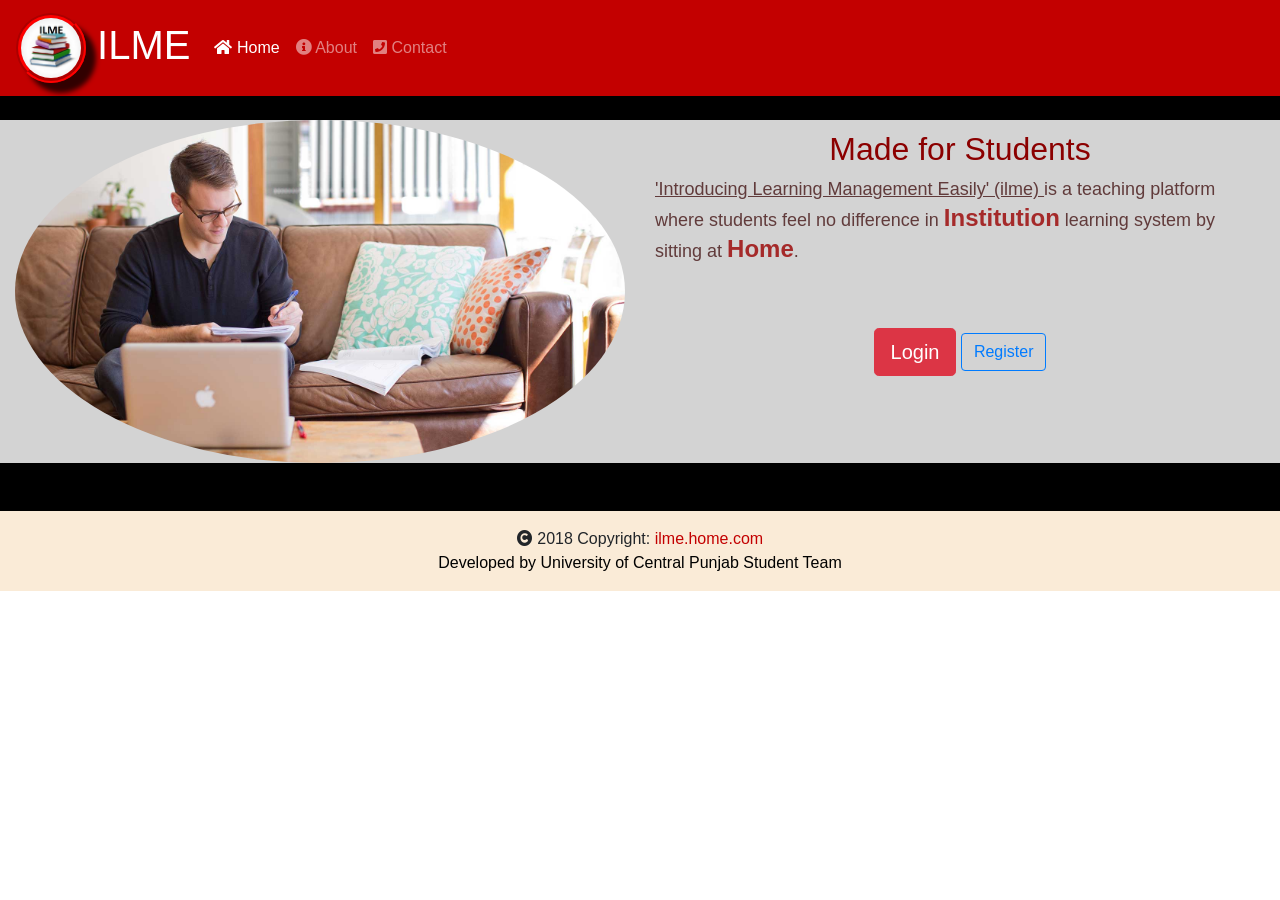
<file: assignment 3 login and regester validation/Assignment 2 ILME Website/index.html>
<!doctype html>
<html lang="en">
<head>

    <meta charset="utf-8">
    <meta name="viewport" content="width=device-width, initial-scale=1, shrink-to-fit=no">

    <title>ILME</title>
    <link rel="stylesheet" href="https://stackpath.bootstrapcdn.com/bootstrap/4.1.3/css/bootstrap.min.css" integrity="sha384-MCw98/SFnGE8fJT3GXwEOngsV7Zt27NXFoaoApmYm81iuXoPkFOJwJ8ERdknLPMO" crossorigin="anonymous">
    <link rel="stylesheet" href="https://use.fontawesome.com/releases/v5.4.2/css/all.css">
    <link rel="stylesheet" href="css/bootstrap.css">
    <link rel="stylesheet" href="css/style.css">

</head>
<body>

    <div class="mynavbar">
        <nav class="navbar navbar-expand-sm navbar-dark ">
            <span class="navbar-brand mb-0 h1"><img class="logo" src="images/logoo.jpg"> ILME</span>
            <button class="navbar-toggler" type="button" data-toggle="collapse" data-target="#navbarButton" >
                <span class="navbar-toggler-icon"></span>
            </button>

            <div class="collapse navbar-collapse" id="navbarButton">
                <ul class="navbar-nav mr-auto">

                    <a class="nav-item nav-link active" href="index.html"><i class="fas fa-home"></i> Home <span class="sr-only">(current)</span></a>
                    <a class="nav-item nav-link" href="about.html"><i class="fas fa-info-circle"></i> About</a>
                    <a class="nav-item nav-link " href="contact.html"><i class="fas fa-phone-square"></i> Contact</a>

                </ul>
            </div>
        </nav>
    </div>

    <div class="container-fluid">
        <div class="row">
            <div class="col-xs-6 text-center">
                <br>
                <div class="container-fluid" style="background-color: lightgrey">

                    <div class="row">

                        <div class="col text-right">
                            <img src="2.jpg" class="img-fluid rounded float-right rounded-circle " alt="onlinestudy2">
                        </div> <br>
                        <div class="col-md-6 col-xs-6 text-center">
                            <h1 class="mainnote">
                                Made for Students
                            </h1>

                            <p class="mainnote2 text-left">
                                <span style="text-decoration: underline; color:#613b3b">'Introducing Learning Management Easily' (ilme) </span> is a teaching platform where students feel no difference in <span style="font-size: x-large; color:brown; font-weight: bold">Institution</span> learning system  by sitting at <span style="font-size: x-large;color:brown; font-weight: bold">Home</span>.
                            </p>
                            <br><br>
                            <a
                                    href="Login.html" class="btn btn-danger btn-lg" >
                                    <i class="fal fa-sign-in"></i>Login
                            </a>
                            <a href="Register.html" class="btn btn-outline-primary btn-lg-sm" >
                                <i class="fal fa-sign-in"></i>Register
                            </a>
                        </div>

                    </div>
                </div>

                <br>
                <br>

                <footer class="page-footer font-small unique-color-dark">

                    <div class="footer-copyright text-center py-3"><i class="fas fa-copyright"></i> 2018 Copyright:
                        <a style="color: #c30000;"> ilme.home.com <br> <a style="color:black"> Developed by University of Central Punjab Student Team</a></a>

                    </div>

                </footer>

    <script src="https://code.jquery.com/jquery-3.3.1.slim.min.js" integrity="sha384-q8i/X+965DzO0rT7abK41JStQIAqVgRVzpbzo5smXKp4YfRvH+8abtTE1Pi6jizo" crossorigin="anonymous"></script>
    <script src="https://cdnjs.cloudflare.com/ajax/libs/popper.js/1.14.3/umd/popper.min.js" integrity="sha384-ZMP7rVo3mIykV+2+9J3UJ46jBk0WLaUAdn689aCwoqbBJiSnjAK/l8WvCWPIPm49" crossorigin="anonymous"></script>
    <script src="https://stackpath.bootstrapcdn.com/bootstrap/4.1.3/js/bootstrap.min.js" integrity="sha384-ChfqqxuZUCnJSK3+MXmPNIyE6ZbWh2IMqE241rYiqJxyMiZ6OW/JmZQ5stwEULTy" crossorigin="anonymous"></script>
            </div>
        </div>
    </div>
</body>
</html>
</file>
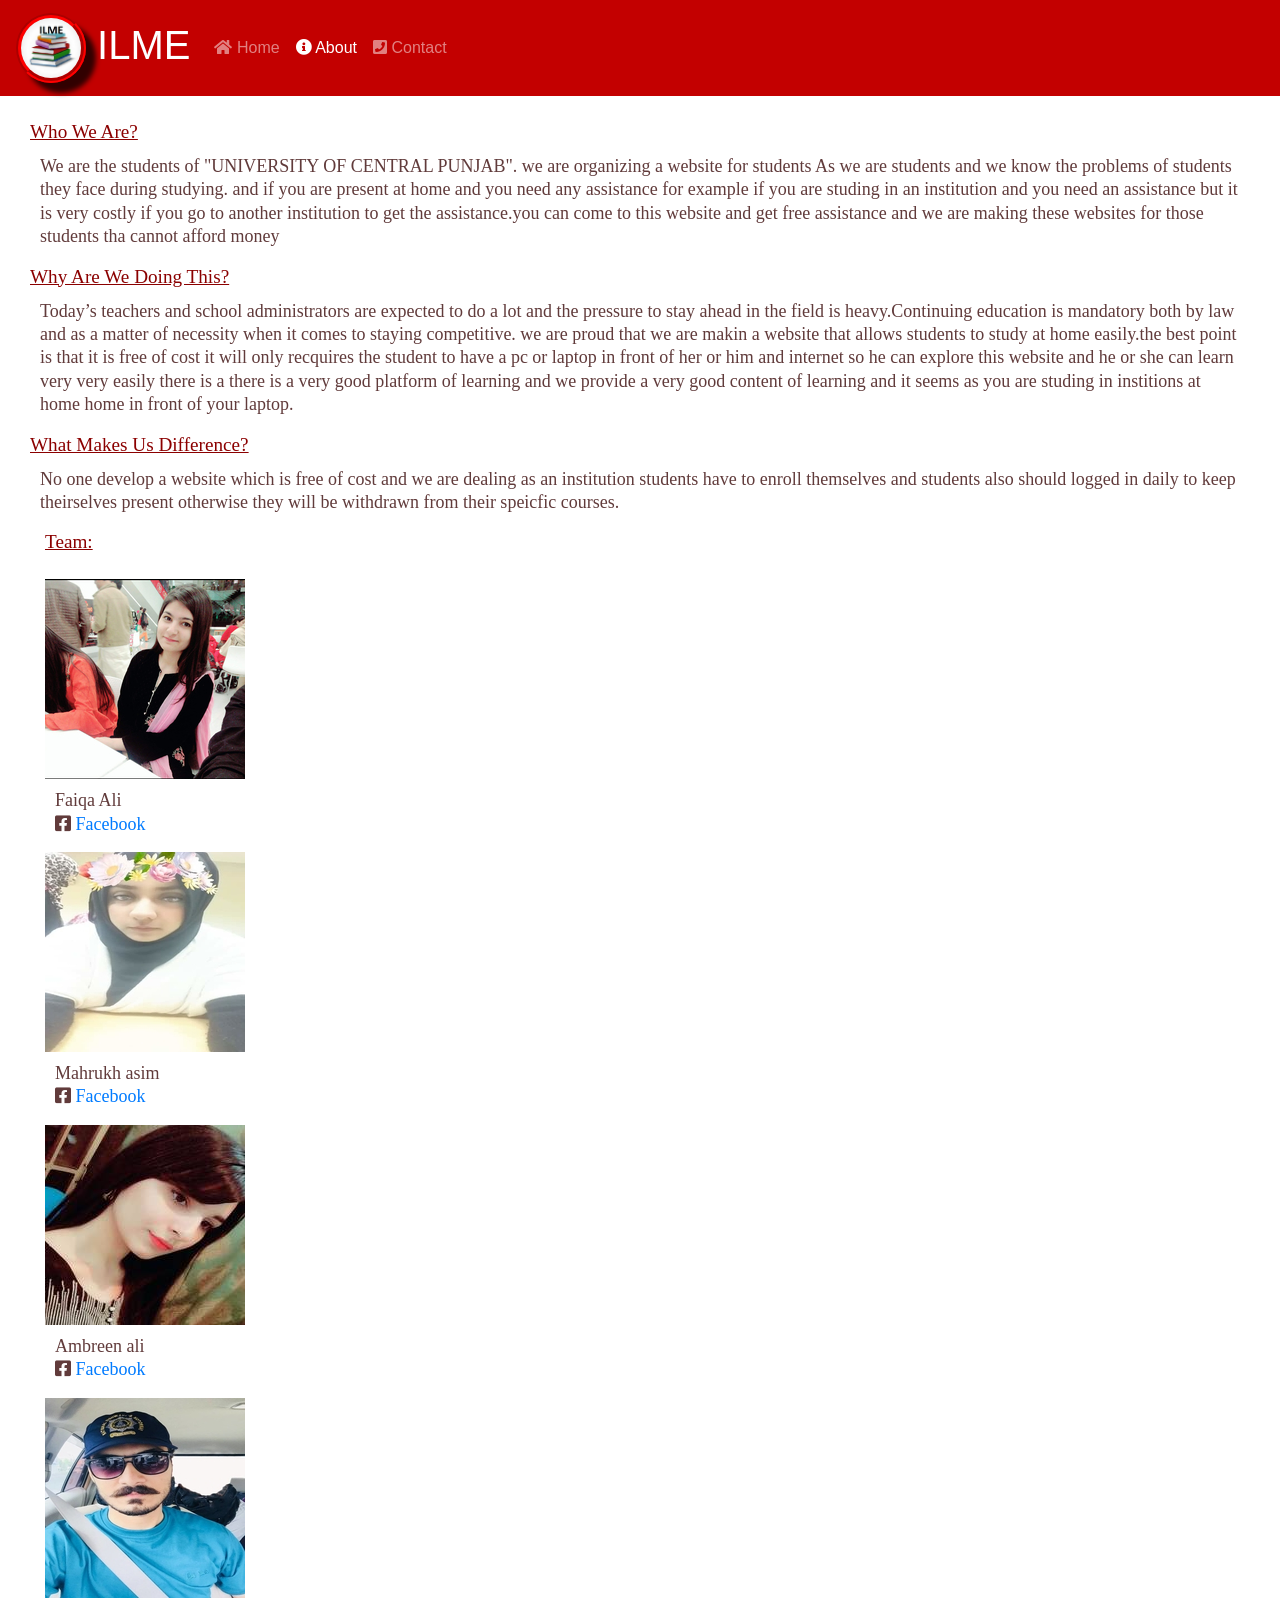
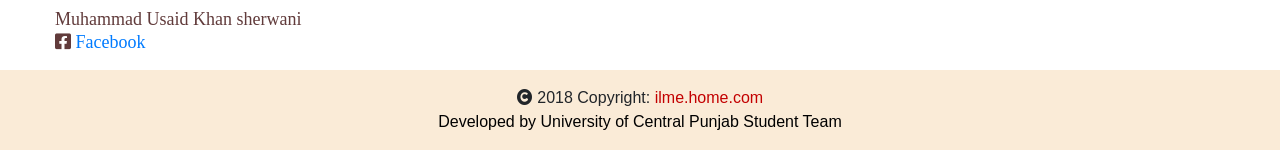
<file: assignment 3 login and regester validation/Assignment 2 ILME Website/about.html>
﻿<!doctype html>
<html lang="en">
<head>

	<meta charset="utf-8">
	<meta name="viewport" content="width=device-width, initial-scale=1, shrink-to-fit=no">
	<title>About Us</title>

	<link rel="stylesheet" href="https://stackpath.bootstrapcdn.com/bootstrap/4.1.3/css/bootstrap.min.css" integrity="sha384-MCw98/SFnGE8fJT3GXwEOngsV7Zt27NXFoaoApmYm81iuXoPkFOJwJ8ERdknLPMO" crossorigin="anonymous">
	<link rel="stylesheet" href="https://use.fontawesome.com/releases/v5.4.2/css/all.css">
	<link rel="stylesheet" href="css/bootstrap.css">
	<link rel="stylesheet" href="css/style.css">


</head>
<body>

<div class="mynavbar">
	<nav class="navbar navbar-expand-sm navbar-dark ">
		<span class="navbar-brand mb-0 h1"><img class="logo" src="logoo.jpg"> ILME</span>
		<button class="navbar-toggler" type="button" data-toggle="collapse" data-target="#navbarButton">
			<span class="navbar-toggler-icon"></span>
		</button>

		<div class="collapse navbar-collapse" id="navbarButton">
			<ul class="navbar-nav mr-auto">

				<a class="nav-item nav-link" href="index.html"><i class="fas fa-home"></i> Home <span class="sr-only">(current)</span></a>
				<a class="nav-item nav-link active" href="about.html"><i class="fas fa-info-circle"></i> About</a>
				<a class="nav-item nav-link " href="contact.html"><i class="fas fa-phone-square"></i> Contact</a>

			</ul>
		</div>
	</nav>
</div>
<br>
			<div class="cont container-fluid">
				<!--Description-->
				<div class="row">
					<div class="col- col-xs-6 text-left">
						<h1 class="note text-left">

							Who We Are?

						</h1>

						<p class="note2 text-left">
							We are the students of "UNIVERSITY OF CENTRAL PUNJAB". we are organizing a website for students
							As we are students and  we know the problems of students  they face during studying. and if you
							are present at home and you need any assistance for example if you are studing in an institution
							and you need an assistance but it is very costly if you go to another institution to get the
							assistance.you  can come to this website and get free assistance and we are making these websites
							for those students tha cannot afford money
						</p>

						<h1 class="note text-left">
							Why Are We Doing This?
						</h1>

						<p class="note2 text-left">
							Today’s teachers and school administrators are expected to do a lot and the pressure to stay ahead in the
							field is heavy.Continuing education is mandatory both by law and as a matter of necessity
							 when it comes to staying competitive.
                           we are proud that we are makin a website that allows students to study at home easily.the best point is
							that it is free of cost it will only recquires the student to have a pc or laptop in front of her or him
							and internet so he can explore this website and he  or she can learn very very easily there is a there is a
							 very good platform of learning and we provide a very good content of learning and it
							seems as you are studing in institions at home home in front of your laptop.

						</p>

						<h1 class="note text-left">
							What Makes Us Difference?
						</h1>

						<p class="note2 text-left">
							No one develop a website which is free of cost and we are dealing as an institution students
							have to enroll themselves and students also should logged in daily to keep theirselves present
							otherwise they will be withdrawn from their speicfic courses.


						</p>
					</div>

						<!--Team-->
					<div class="cont container-fluid">
						<div class="row">
							<div class="col col-xs-6 text-left">


								<h1 class="note text-left">
								  Team:
									<br>
								</h1>


							</div>
						</div>

						<!--Faiqa info-->
						<div class="row">
							<div class="col text-left">
								<br>
								<img class="pic" src="faiqa.jpg" class="img-fluid rounded " alt="admin1">
							</div> <br>
						</div>
						<div class="row">
							<div class="col-md-6 col-xs-6 text-left">

								<p class="note2 text-left" >
									Faiqa Ali
                                    <br>
									<i class="fab fa-facebook-square"></i><a href="https://www.facebook.com/bestfriends2217"> Facebook </a> <br>

								</p>
							</div>
						</div>

						<!--Ambreen info-->
						<div class="row">
							<div class="col text-left">
								<img class="pic"  src="mahrukh.jpg" class="img-fluid rounded " alt="admin2">
							</div> <br>
						</div>
						<div class="row">
							<div class="col-md-6 col-xs-6 text-left">

								<p class="note2 text-left">
									Mahrukh asim
									<br>
									<i class="fab fa-facebook-square"></i><a href="https://www.facebook.com/profile.php?id=100008153280206"> Facebook  </a> <br>

								</p>


							</div>
						</div>

						<!--Marukh info-->
						<div class="row">
							<div class="col text-left">
								<img class="pic" src="ambreen.jpg" class="img-fluid rounded  " alt="admin3">
							</div> <br>
						</div>
						<div class="row">
							<div class="col-md-6 col-xs-6 text-left">

								<p class="note2 text-left">
									Ambreen ali
									<br>
									<i class="fab fa-facebook-square"></i><a href="https://www.facebook.com/photo.php?fbid=167931840824817&set=a.110492129902122&type=3&theater"> Facebook </a> <br>

								</p>

							</div>
						</div>

						<!--Usaid info-->
						<div class="row">
							<div class="col text-left">
								<img class="pic" src="usaid.jpg" class="img-fluid rounded  " alt="admin3">
							</div> <br>
						</div>
						<div class="row">
							<div class="col-md-6 col-xs-6 text-left">

										<p class="note2 text-left">
										Muhammad Usaid Khan sherwani
										<br>
											<i class="fab fa-facebook-square"></i><a href="https://www.facebook.com/usaid.sherwani"> Facebook </a> <br>

									</p>


							</div>
						</div>
					</div>
				</div>
			</div>

<footer class="page-footer font-small unique-color-dark">

	<div class="footer-copyright text-center py-3"><i class="fas fa-copyright"></i> 2018 Copyright:
		<a style="color: #c30000;"> ilme.home.com <br> <a style="color:black"> Developed by University of Central Punjab Student Team</a></a>

	</div>

</footer>

<script src="https://code.jquery.com/jquery-3.3.1.slim.min.js" integrity="sha384-q8i/X+965DzO0rT7abK41JStQIAqVgRVzpbzo5smXKp4YfRvH+8abtTE1Pi6jizo" crossorigin="anonymous"></script>
<script src="https://cdnjs.cloudflare.com/ajax/libs/popper.js/1.14.3/umd/popper.min.js" integrity="sha384-ZMP7rVo3mIykV+2+9J3UJ46jBk0WLaUAdn689aCwoqbBJiSnjAK/l8WvCWPIPm49" crossorigin="anonymous"></script>
<script src="https://stackpath.bootstrapcdn.com/bootstrap/4.1.3/js/bootstrap.min.js" integrity="sha384-ChfqqxuZUCnJSK3+MXmPNIyE6ZbWh2IMqE241rYiqJxyMiZ6OW/JmZQ5stwEULTy" crossorigin="anonymous"></script>

</body>
</html>
</file>
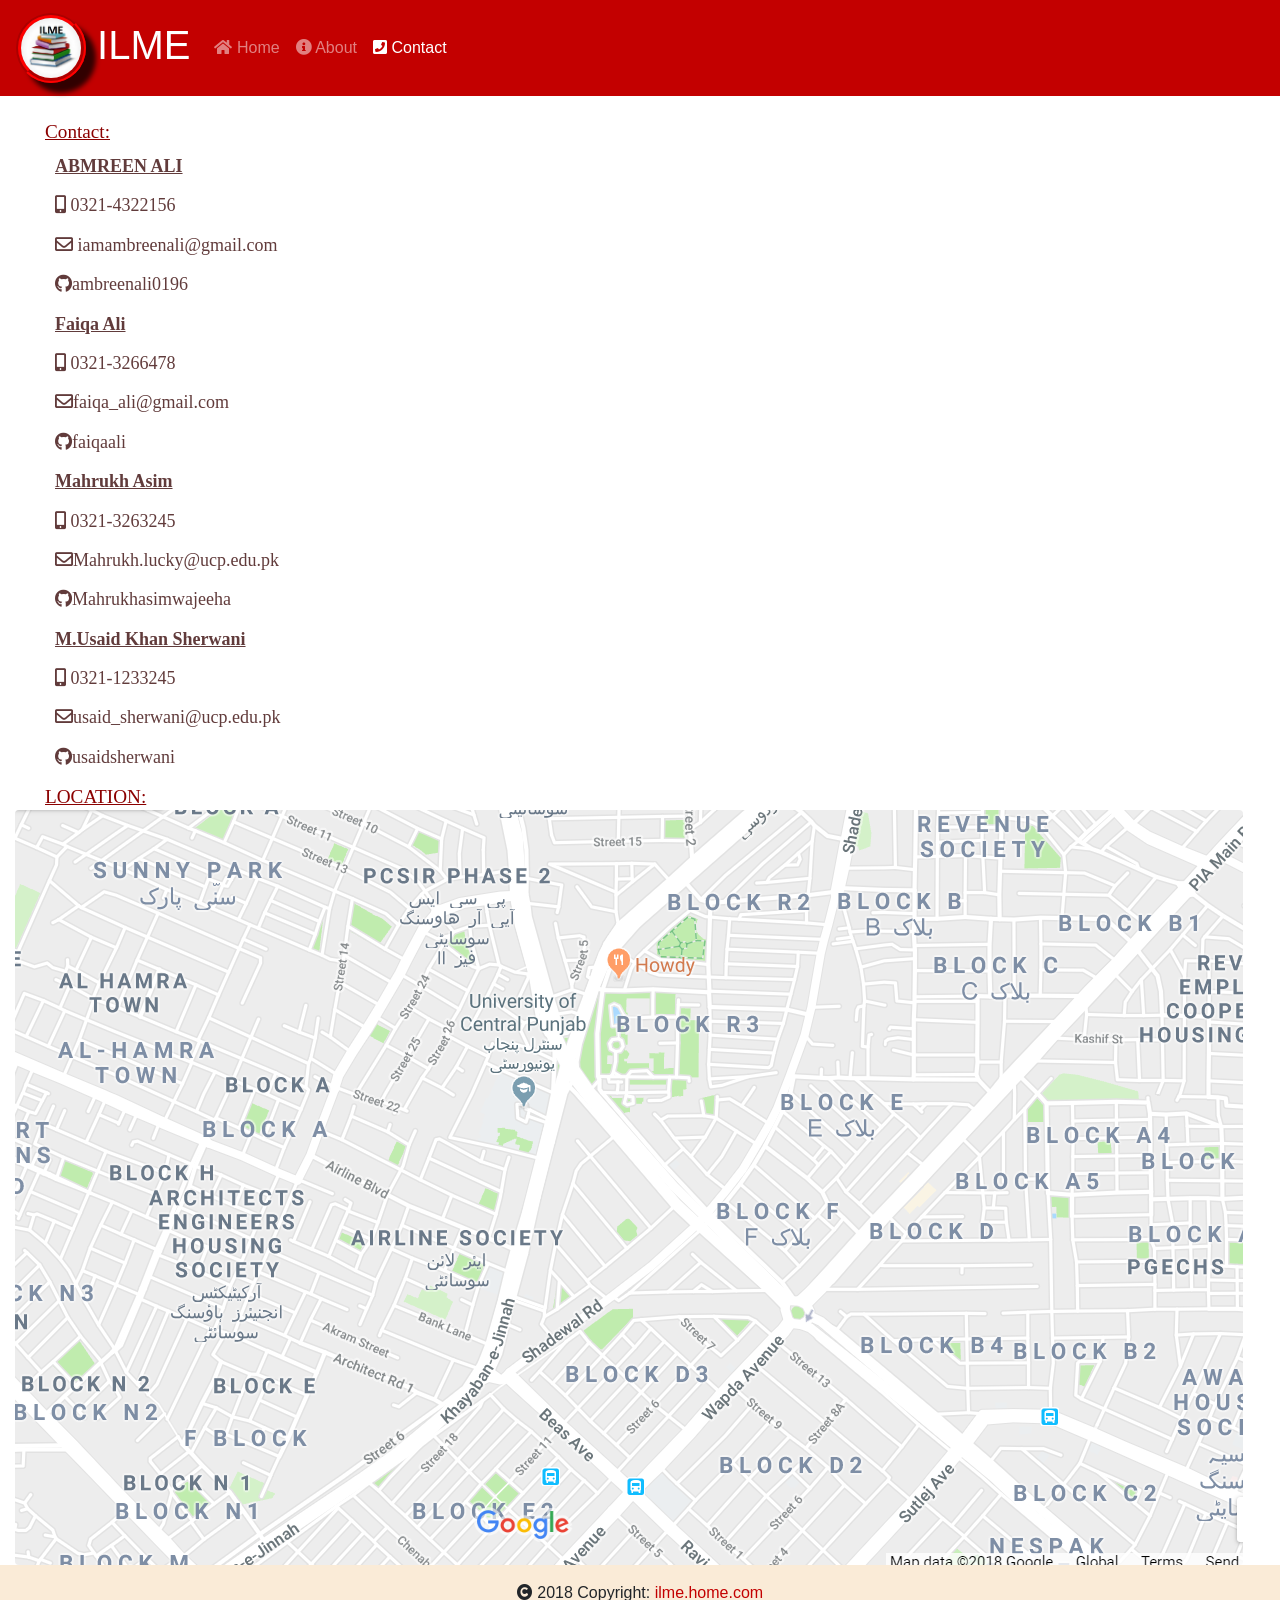
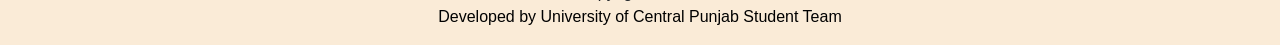
<file: assignment 3 login and regester validation/Assignment 2 ILME Website/contact.html>
<!doctype html>
<html lang="en">
<head>

	<meta charset="utf-8">
	<meta name="viewport" content="width=device-width, initial-scale=1, shrink-to-fit=no">
	<title>CONTACT Us</title>

	<link rel="stylesheet" href="https://stackpath.bootstrapcdn.com/bootstrap/4.1.3/css/bootstrap.min.css" integrity="sha384-MCw98/SFnGE8fJT3GXwEOngsV7Zt27NXFoaoApmYm81iuXoPkFOJwJ8ERdknLPMO" crossorigin="anonymous">
	<link rel="stylesheet" href="https://use.fontawesome.com/releases/v5.4.2/css/all.css">
	<link rel="stylesheet" href="css/bootstrap.css">
	<link rel="stylesheet" href="css/style.css">
	<link rel="stylesheet" href="css/style2.css">

</head>
<body>
<div class="mynavbar">
        <nav class="navbar navbar-expand-sm navbar-dark ">
            <span class="navbar-brand mb-0 h1"><img class="logo" src="images/logoo.jpg"> ILME</span>
            <button class="navbar-toggler" type="button" data-toggle="collapse" data-target="#navbarButton">
                <span class="navbar-toggler-icon"></span>
            </button>

            <div class="collapse navbar-collapse" id="navbarButton">
                <ul class="navbar-nav mr-auto">

                    <a class="nav-item nav-link" href="index.html"><i class="fas fa-home"></i> Home <span class="sr-only">(current)</span></a>
                    <a class="nav-item nav-link" href="about.html"><i class="fas fa-info-circle"></i> About</a>
                    <a class="nav-item nav-link active " href="contact.html"><i class="fas fa-phone-square"></i> Contact</a>

                </ul>
            </div>
        </nav>
    </div>

			<div class="cont container-fluid">

				<div class="row">
					<div class="col col-xs-6 text-left">
						<br>
						<h1 class="note text-left">
							Contact:
						</h1>
						<br>
						
						<p class="note2 text-left" style="font-weight: bold; text-decoration:underline">

							ABMREEN ALI

						</p>
						<p class="note2 text-left">

							<i class="fas fa-mobile-alt"></i> 0321-4322156

						</p>
						<p class="note2 text-left">

							<i class="far fa-envelope"></i> iamambreenali@gmail.com
						</p>
						<p class="note2 text-left">
							<i class="fab fa-github"></i>ambreenali0196

						</p>

						<p class="note2 text-left" style="font-weight: bold; text-decoration:underline">

							Faiqa Ali

						</p>

						<p class="note2 text-left">
							<i class="fas fa-mobile-alt"></i> 0321-3266478
						</p>
						<p class="note2 text-left">
							<i class="far fa-envelope"></i>faiqa_ali@gmail.com
						</p>
						<p class="note2 text-left">
							<i class="fab fa-github"></i>faiqaali
						</p>
						<p class="note2 text-left" style="font-weight: bold; text-decoration:underline">

							Mahrukh Asim

						</p>

						<p class="note2 text-left">
							<i class="fas fa-mobile-alt"></i> 0321-3263245
						</p>
						<p class="note2 text-left">
							<i class="far fa-envelope"></i>Mahrukh.lucky@ucp.edu.pk
						</p>
						<p class="note2 text-left">
							<i class="fab fa-github"></i>Mahrukhasimwajeeha
						</p>
						<p class="note2 text-left" style="font-weight: bold; text-decoration:underline">

							M.Usaid Khan Sherwani

						</p>

						<p class="note2 text-left">
							<i class="fas fa-mobile-alt"></i> 0321-1233245
						</p>
						<p class="note2 text-left">
							<i class="far fa-envelope"></i>usaid_sherwani@ucp.edu.pk
						</p>
						<p class="note2 text-left">
							<i class="fab fa-github"></i>usaidsherwani
						</p>
					</div>


					<div class="cont container-fluid">
						<div class="row">
							<div class="col col-xs-6 text-left">


								<h1 class="note text-left">
									LOCATION:
								</h1>


							</div>
						</div>


						<div class="row">
							<div class="col text-left">
								<img src="Capture.PNG" class="img-fluid rounded " alt="map " >
							</div>
						</div>
					</div>
				</div>
			</div>

<footer class="page-footer font-small unique-color-dark">

    <div class="footer-copyright text-center py-3"><i class="fas fa-copyright"></i> 2018 Copyright:
        <a style="color: #c30000;"> ilme.home.com <br> <a style="color:black"> Developed by University of Central Punjab Student Team</a></a>

    </div>

</footer>

    <script src="https://code.jquery.com/jquery-3.3.1.slim.min.js" integrity="sha384-q8i/X+965DzO0rT7abK41JStQIAqVgRVzpbzo5smXKp4YfRvH+8abtTE1Pi6jizo" crossorigin="anonymous"></script>
    <script src="https://cdnjs.cloudflare.com/ajax/libs/popper.js/1.14.3/umd/popper.min.js" integrity="sha384-ZMP7rVo3mIykV+2+9J3UJ46jBk0WLaUAdn689aCwoqbBJiSnjAK/l8WvCWPIPm49" crossorigin="anonymous"></script>
    <script src="https://stackpath.bootstrapcdn.com/bootstrap/4.1.3/js/bootstrap.min.js" integrity="sha384-ChfqqxuZUCnJSK3+MXmPNIyE6ZbWh2IMqE241rYiqJxyMiZ6OW/JmZQ5stwEULTy" crossorigin="anonymous"></script>			
			
			
</body>
</html>
</file>
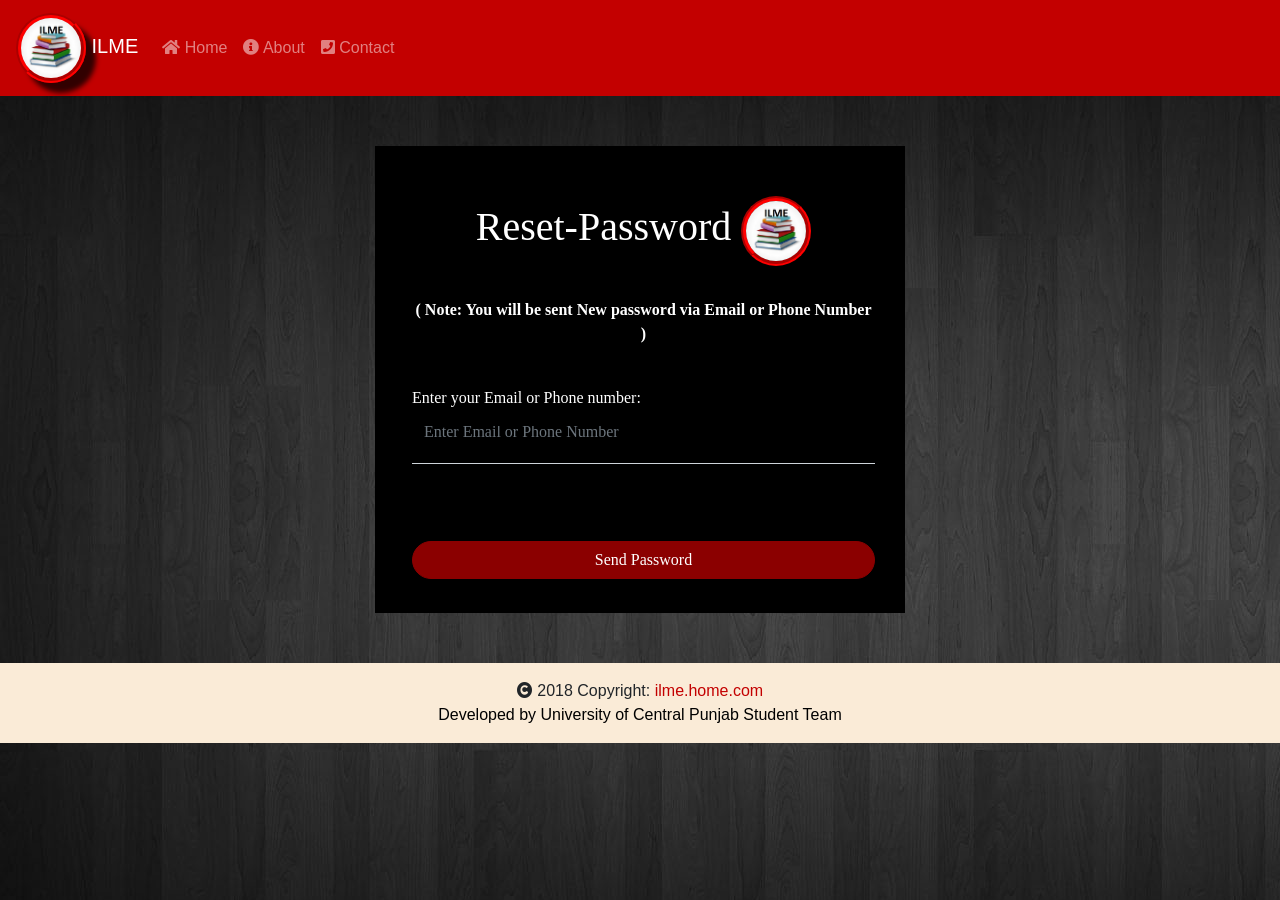
<file: assignment 3 login and regester validation/Assignment 2 ILME Website/forget-password.html>
<!DOCTYPE html>
<html lang="en">
<head>
    <meta charset="UTF-8">
    <meta name="viewport" content="width=device-width,initial-scale=1.0">
    <title>ILME:Forget Password</title>
    <link rel="icon" href="images/logoo.jpg" type="image/x-icon">
    <link href="https://fonts.googleapis.com/css?family=Bangers" rel="stylesheet">
    <link rel="stylesheet" href="https://use.fontawesome.com/releases/v5.4.2/css/all.css">
    <link rel="stylesheet" href="css/style.css">    <!--usaid's-->
    <link rel="stylesheet" href="css/bootstrap.css">    <!--usaid's-->
    <link rel="stylesheet" href="css/bootstrap123.css">
    <link rel="stylesheet" href="https://fonts.googleapis.com/css?family=Bangers">
</head>
<body background="images/bg7.jpg">


<div class="mynavbar">
    <nav class="navbar navbar-expand-sm navbar-dark ">
        <span class="navbar-brand mb-0 h1"><img class="logo" src="images/logoo.jpg"> ILME</span>
        <button class="navbar-toggler" type="button" data-toggle="collapse" data-target="#navbarButton" >
            <span class="navbar-toggler-icon"></span>
        </button>

        <div class="collapse navbar-collapse" id="navbarButton">
            <ul class="navbar-nav mr-auto">

                <a class="nav-item nav-link " href="index.html"><i class="fas fa-home"></i> Home <span class="sr-only">(current)</span></a>
                <a class="nav-item nav-link" href="about.html"><i class="fas fa-info-circle"></i> About</a>
                <a class="nav-item nav-link " href="contact.html"><i class="fas fa-phone-square"></i> Contact</a>

            </ul>
        </div>
    </nav>
</div>


    <div id="main">
        <div class="article">
            <br>
            <h1 style="color: white" align="center" class="mt-3" class="dec">Reset-Password <img class="logo" src="images/logoo.jpg" alt="my logo"> </h1><br>
            <p align ="center" style="color: white"><b> ( Note: You will be sent New password via Email or Phone Number )</b> </p><br>
            <p style="color: white">Enter your Email or Phone number:<br></p>
            <input type="text" class="form-control" id="emailorphone" name="email" placeholder="Enter Email or Phone Number" ><br><br><br><br>
            <button type="submit" class="btn btn-primary btn-block"> Send Password </button><br>
                </div>
            </div>
        </div>
    </div>

<footer class="page-footer font-small unique-color-dark">

    <div class="footer-copyright text-center py-3"><i class="fas fa-copyright"></i> 2018 Copyright:
        <a style="color: #c30000;"> ilme.home.com <br> <a style="color:black"> Developed by University of Central Punjab Student Team</a></a>

    </div>

</footer>

<script src="https://code.jquery.com/jquery-3.3.1.slim.min.js" integrity="sha384-q8i/X+965DzO0rT7abK41JStQIAqVgRVzpbzo5smXKp4YfRvH+8abtTE1Pi6jizo" crossorigin="anonymous"></script>
<script src="https://cdnjs.cloudflare.com/ajax/libs/popper.js/1.14.3/umd/popper.min.js" integrity="sha384-ZMP7rVo3mIykV+2+9J3UJ46jBk0WLaUAdn689aCwoqbBJiSnjAK/l8WvCWPIPm49" crossorigin="anonymous"></script>
<script src="https://stackpath.bootstrapcdn.com/bootstrap/4.1.3/js/bootstrap.min.js" integrity="sha384-ChfqqxuZUCnJSK3+MXmPNIyE6ZbWh2IMqE241rYiqJxyMiZ6OW/JmZQ5stwEULTy" crossorigin="anonymous"></script>


</body>
</html>
</file>
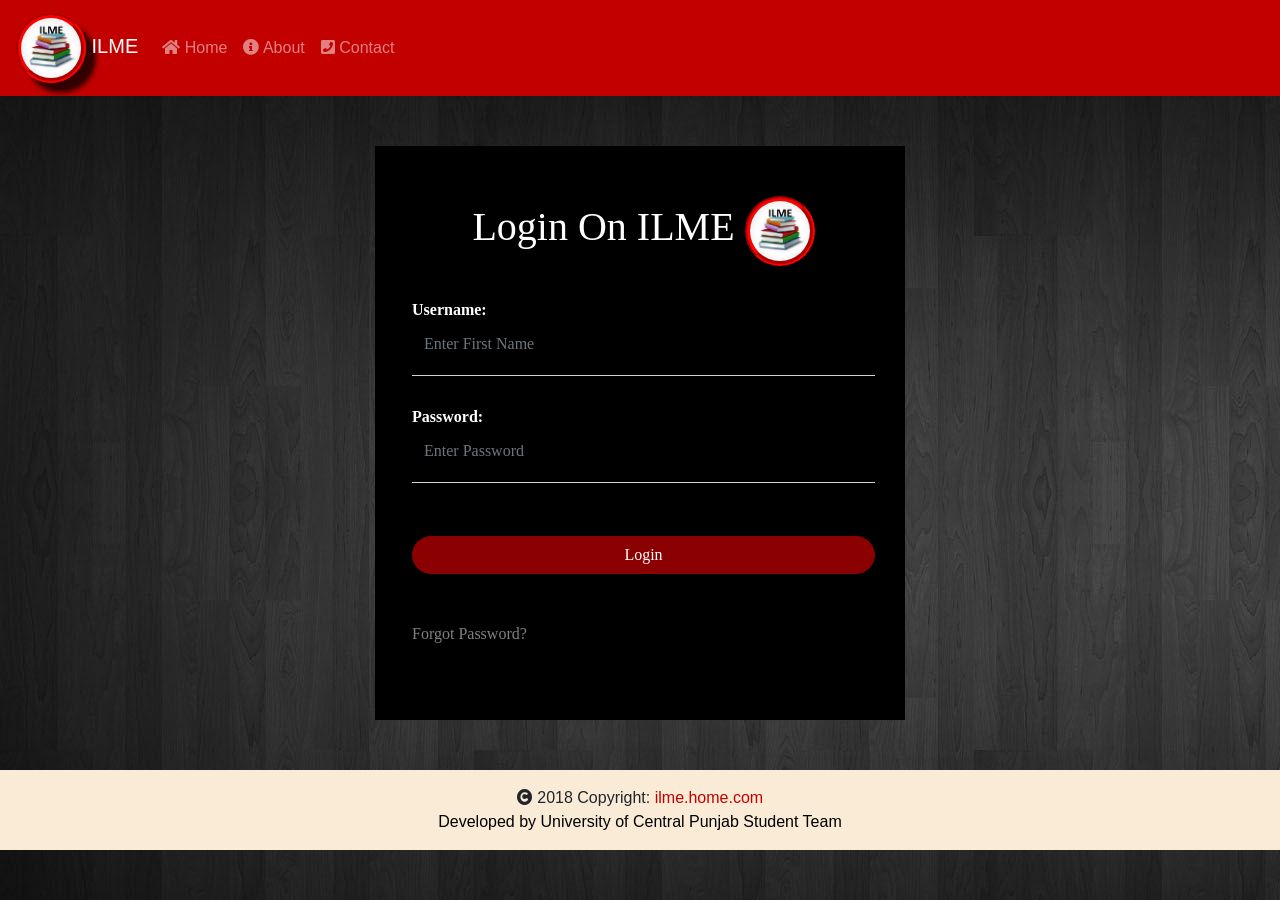
<file: assignment 3 login and regester validation/Assignment 2 ILME Website/Login.html>
<!DOCTYPE html>
<html lang="en">
<head>
    <meta charset="UTF-8">
    <meta name="viewport" content="width=device-width,initial-scale=1.0">
    <title>ILME:Login to ILME</title>
    <link rel="icon" href="images/logoo.jpg" type="image/x-icon">
    <link href="https://fonts.googleapis.com/css?family=Bangers" rel="stylesheet">
    <link rel="stylesheet" href="https://use.fontawesome.com/releases/v5.4.2/css/all.css">
    <link rel="stylesheet" href="css/style.css">  <!--usaid's-->
    <link rel="stylesheet" href="css/bootstrap.css">    <!--usaid's-->
    <link rel="stylesheet" href="css/bootstrap123.css">
    <link rel="stylesheet" href="https://fonts.googleapis.com/css?family=Bangers">
</head>
<body background="images/bg7.jpg">


<div class="mynavbar">
    <nav class="navbar navbar-expand-sm navbar-dark ">
        <span class="navbar-brand mb-0 h1"><img class="logo" src="images/logoo.jpg"> ILME</span>
        <button class="navbar-toggler" type="button" data-toggle="collapse" data-target="#navbarButton">
            <span class="navbar-toggler-icon"></span>
        </button>

        <div class="collapse navbar-collapse" id="navbarButton">
            <ul class="navbar-nav mr-auto">

                <a class="nav-item nav-link " href="index.html"><i class="fas fa-home"></i> Home <span class="sr-only">(current)</span></a>
                <a class="nav-item nav-link" href="about.html"><i class="fas fa-info-circle"></i> About</a>
                <a class="nav-item nav-link " href="contact.html"><i class="fas fa-phone-square"></i> Contact</a>

            </ul>
        </div>
    </nav>
</div>


<div id="main">
    <div class="article">
        <br>
        <h1 style="color: white" align="center" class="mt-3" class="dec">Login On ILME <img class="logo" src="images/logoo.jpg" alt="my logo"> </h1><br>
        <p style="color: white"><b>Username: </b> </p>
        <input type="text" class="form-control" id="fname" name="fname" placeholder="Enter First Name" ><br><br>
        <p style="color: white"><b>Password: </b> </p>
        <input type="text" class="form-control" id="lname" name="lname" placeholder="Enter Password" ><br><br><br>
        <button type="submit" class="btn btn-primary btn-block">Login </button><br><br>
        <a href="forget-password.html"><p style="color: grey">Forgot Password?</p></a><br><br>
    </div>
</div>

<footer class="page-footer font-small unique-color-dark">

    <div class="footer-copyright text-center py-3"><i class="fas fa-copyright"></i> 2018 Copyright:
        <a style="color: #c30000;"> ilme.home.com <br> <a style="color:black"> Developed by University of Central Punjab Student Team</a></a>

    </div>

</footer>

<script src="https://code.jquery.com/jquery-3.3.1.slim.min.js" integrity="sha384-q8i/X+965DzO0rT7abK41JStQIAqVgRVzpbzo5smXKp4YfRvH+8abtTE1Pi6jizo" crossorigin="anonymous"></script>
<script src="https://cdnjs.cloudflare.com/ajax/libs/popper.js/1.14.3/umd/popper.min.js" integrity="sha384-ZMP7rVo3mIykV+2+9J3UJ46jBk0WLaUAdn689aCwoqbBJiSnjAK/l8WvCWPIPm49" crossorigin="anonymous"></script>
<script src="https://stackpath.bootstrapcdn.com/bootstrap/4.1.3/js/bootstrap.min.js" integrity="sha384-ChfqqxuZUCnJSK3+MXmPNIyE6ZbWh2IMqE241rYiqJxyMiZ6OW/JmZQ5stwEULTy" crossorigin="anonymous"></script>

</body>
</html>
</file>
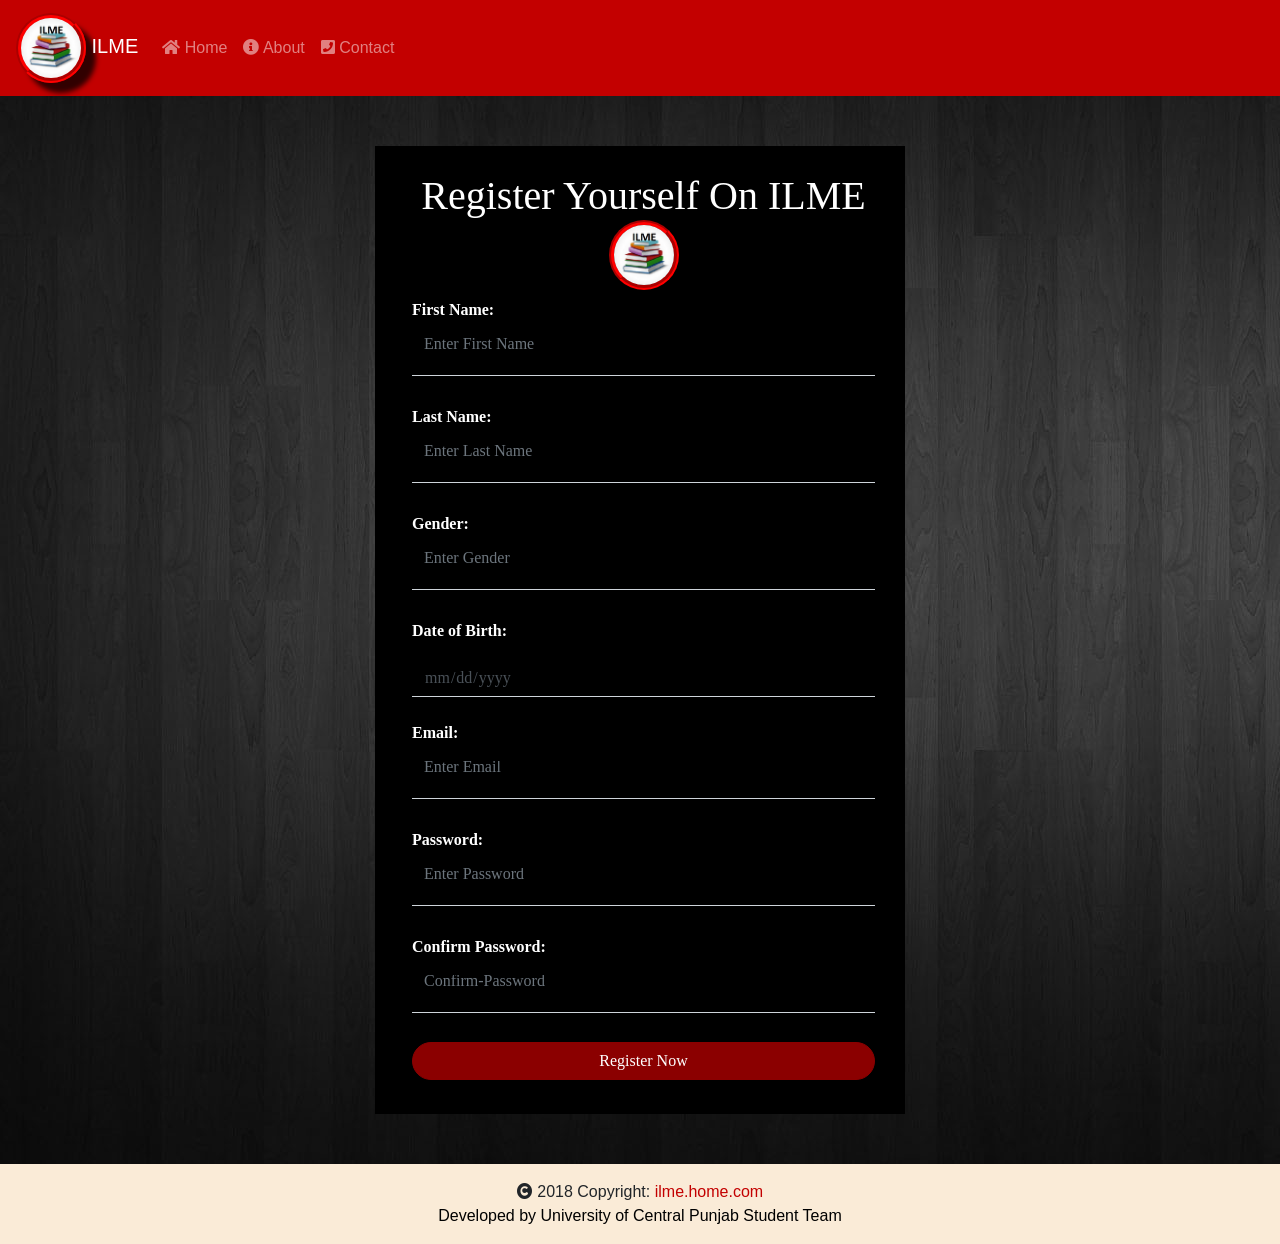
<file: assignment 3 login and regester validation/Assignment 2 ILME Website/Register.html>
<!DOCTYPE html>
<html lang="en">
<head>
    <meta charset="UTF-8">
    <meta name="viewport" content="width=device-width,initial-scale=1.0">
    <title>ILME:Register to ILME</title>
    <link rel="icon" href="images/logoo.jpg" type="image/x-icon">
    <link href="https://fonts.googleapis.com/css?family=Bangers" rel="stylesheet">
    <link rel="stylesheet" href="https://use.fontawesome.com/releases/v5.4.2/css/all.css">
    <link rel="stylesheet" href="css/style.css">    <!--usaid's-->
    <link rel="stylesheet" href="css/bootstrap.css">    <!--usaid's-->
    <link rel="stylesheet" href="css/bootstrap123.css">
    <link rel="stylesheet" href="https://fonts.googleapis.com/css?family=Bangers">
</head>
<body background="images/bg7.jpg">

<div class="mynavbar">
    <nav class="navbar navbar-expand-sm navbar-dark ">
        <span class="navbar-brand mb-0 h1"><img class="logo" src="images/logoo.jpg"> ILME</span>
        <button class="navbar-toggler" type="button" data-toggle="collapse" data-target="#navbarButton">
            <span class="navbar-toggler-icon"></span>
        </button>

        <div class="collapse navbar-collapse" id="navbarButton">
            <ul class="navbar-nav mr-auto">

                <a class="nav-item nav-link " href="index.html"><i class="fas fa-home"></i> Home <span class="sr-only">(current)</span></a>
                <a class="nav-item nav-link" href="about.html"><i class="fas fa-info-circle"></i> About</a>
                <a class="nav-item nav-link " href="contact.html"><i class="fas fa-phone-square"></i> Contact</a>

            </ul>
        </div>
    </nav>
</div>




    <div id="main">
        <div class="article">

            <h1 style="color: white" align="center" class="mt-3" class="dec">Register Yourself On ILME   <img class="logo" src="images/logoo.jpg" alt="my logo"> </h1>
            <p style="color: white"><b>First Name:</b> </p>
            <input type="text" class="form-control" id="fname" name="fname" placeholder="Enter First Name"required pattern="^[a-zA-Z]+$" ><br><br>
            <p style="color: white"><b>Last Name:</b> </p>
            <input type="text" class="form-control" id="lname" name="lname" placeholder="Enter Last Name" required pattern="^[a-zA-Z]+$"><br><br>
            <p style="color: white"><b>Gender:</b> </p>
            <input type="text" class="form-control" id="gender" name="gender" placeholder="Enter Gender" required pattern="^male$|^MALE$|^female$|^FEMALE$"><br><br>
            <p style="color: white"><b>Date of Birth:</b> </p>
            <input type="date" class="form-control" id="dob" name="dob" placeholder="Enter Date of birth" ><br><br>
            <p style="color: white"><b>Email:</b> </p>
            <input type="email" class="form-control" id="email" name="email" placeholder="Enter Email" required pattern="^([a-zA-Z0-9_\-\.]+)@([a-zA-Z0-9_\-\.]+)\.([a-zA-Z]{2,5})$" ><br><br>
            <p style="color: white"><b>Password:</b> </p>
            <input type="password" class="form-control" id="password" name="password" placeholder="Enter Password" required pattern="^[A-za-z0-9]+\s+?[a-zA-Z0-9]+$"><br><br>
            <p style="color: white"><b>Confirm Password:</b> </p>
            <input type="password" class="form-control" id="cpassword" name="cpassword" placeholder="Confirm-Password" ><br><br>
            <button type="submit" class="btn btn-primary btn-block"> Register Now </button><br>
        </div>
    </div>

<footer class="page-footer font-small unique-color-dark">

    <div class="footer-copyright text-center py-3"><i class="fas fa-copyright"></i> 2018 Copyright:
        <a style="color: #c30000;"> ilme.home.com <br> <a style="color:black"> Developed by University of Central Punjab Student Team</a></a>

    </div>

</footer>

<script src="https://code.jquery.com/jquery-3.3.1.slim.min.js" integrity="sha384-q8i/X+965DzO0rT7abK41JStQIAqVgRVzpbzo5smXKp4YfRvH+8abtTE1Pi6jizo" crossorigin="anonymous"></script>
<script src="https://cdnjs.cloudflare.com/ajax/libs/popper.js/1.14.3/umd/popper.min.js" integrity="sha384-ZMP7rVo3mIykV+2+9J3UJ46jBk0WLaUAdn689aCwoqbBJiSnjAK/l8WvCWPIPm49" crossorigin="anonymous"></script>
<script src="https://stackpath.bootstrapcdn.com/bootstrap/4.1.3/js/bootstrap.min.js" integrity="sha384-ChfqqxuZUCnJSK3+MXmPNIyE6ZbWh2IMqE241rYiqJxyMiZ6OW/JmZQ5stwEULTy" crossorigin="anonymous"></script>

</body>
</html>
</file>
<file: assignment 3 login and regester validation/Assignment 2 ILME Website/css/style.css>
#main {
	max-width: 530px;
	margin: auto;
	height: auto;
	font-family: Tahoma;
}
.article {
	padding: 10px 30px 10px 37px;
    background-color: black;
	font-family:Tahoma;
	margin-top: 50px;
	margin-bottom: 50px;
	text: white;

}

.navbar{
    background-color: #c30000;
}
.navbar-brand{
    font-size:2.5rem;
}

.box_input{
	width: 400px;
	height: 30px;
	background-color:thistle;
	border-radius: 10px;
	align: center;
	text: white;
}
.bgpage{
	background-repeat: no-repeat;
	background-size: contain;
}


.logo{
	border: thick groove #32a1ce;
	max-width: 70px;
	max-height: 99px;
	margin: auto;
	border-color: red;
	box-shadow: 10px 10px 5px 0px rgba(0,0,0,0.75);
	border-radius: 60px;
}


.bgpage{
	background-repeat: no-repeat;
}

.pic{

    margin-left: 30px;
}

.mainnote{
    margin-top: 10px;
    font-size: xx-large;
    color: darkred;
    font-family: 'Arial Black', Gadget, sans-serif;
}
.mainnote2{
    margin-top: 10px;
    font-size: large;
    color:#613b3b;
    font-weight: 500;
    line-height: 1.3;
    font-family: 'Source Sans Pro', 'Arial', sans-serif;
}


.note{
    display: inline;

    margin-top: 10px;
    margin-left: 30px;
    font-size: larger;
    color: darkred;
    font-family: Tahoma;
    text-decoration: underline;

}
.note2{
    margin-right: 40px;
    margin-left: 40px;
    margin-top: 10px;
    font-size: large;
    color:#613b3b;
    font-weight: 500;
    line-height: 1.3;
    font-family: Tahoma;
}

.container-fluid{
    background-color: black;
}
.cont{
    background-color: white;
}

.page-footer{

    background-color: antiquewhite
}
</file>
<file: assignment 3 login and regester validation/Assignment 2 ILME Website/css/style2.css>
.pic{

    margin-left: 30px;
}
.note{
    display: inline;

    margin-top: 10px;
    margin-left: 30px;
    font-size: larger;
    color: darkred;
    font-family: Tahoma;
    text-decoration: underline;

}
.note2{
    margin-right: 40px;
    margin-left: 40px;
    margin-top: 10px;
    font-size: large;
    color:#613b3b;
    font-weight: 500;
    line-height: 1.3;
    font-family: Tahoma;
}
.pointer
{ cursor: pointer; }
</file>
